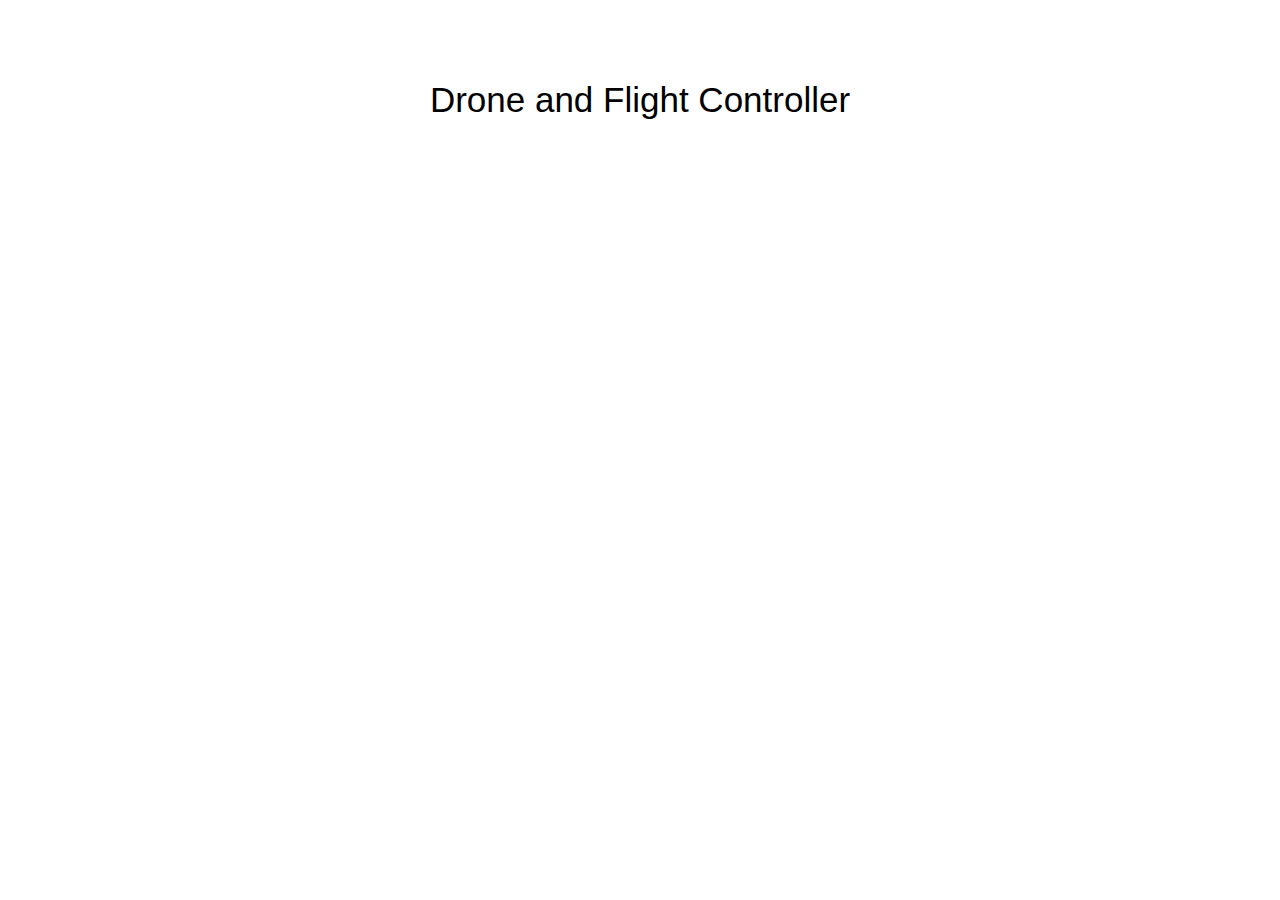
<file: projects/DroneAndFlightController.html>
<html>
<head>
	<title>Matthew Haywood - Drone and Flight Controller</title>
	<link rel="stylesheet" href="../stylesheets/style.css">
</head>
<body>
<div class='container'>
	<h2>Drone and Flight Controller</h2>
</div>
</body>
</html>
</file>
<file: stylesheets/style.css>
body {

	margin:0px;

}

h2 {

	font-family: Helvetica, sans-serif;
	font-size:35;
	font-weight: 300;
	text-align: center;
	margin-top:80px;
}

h3 {

	font-family: Helvetica, sans-serif;
	font-size:25;
	font-weight: 300;
	text-align: left;
	margin-top:30px;

}

h4 {
	font-family: Helvetica, sans-serif;
	text-align: center;
	font-size:18px;
	font-weight: 300;
	margin-top:15px;
	margin-bottom:0px;
}

p {

	font-family: Helvetica, sans-serif;
	font-weight: 100;
	line-height:1.8;
	color: #5e5e5e;
	font-size: 22px;
	text-align: justify;

}

em {

	font-weight: bold;

}

li {

	font-family: Helvetica, sans-serif;
	font-size:22px;
	font-weight: 100;
	color: #5e5e5e;

}

iframe {

	width:100%;
	height:70vh;

}

.container {

	width:80%;
	height:auto;
	margin:auto;

}

.gridItem {

	font-family: Helvetica, sans-serif;
	width:30%;
    margin:1.66%;
    margin-top:0px;
    float:left;
    overflow-x:scroll;
}

.projectsGrid {
	width:100%;
	height:auto;
	display:inline-block;
}

.projectImage {

	filter: sepia(10%) saturate(50%) brightness(80%);
	width:100%;
	height:auto;

}

.certificatesGrid {
	width:100%;
	height:auto;
	display:inline-block;
}

.certificateImage {

	width:100%;
	height:auto;

}

.projectImage:hover {

	filter:none;

}

#profileImage {
	width:20%;
	height:auto;
	clip-path: circle(40% at center);
	display:block;
	margin: auto;
    
}
</file>
